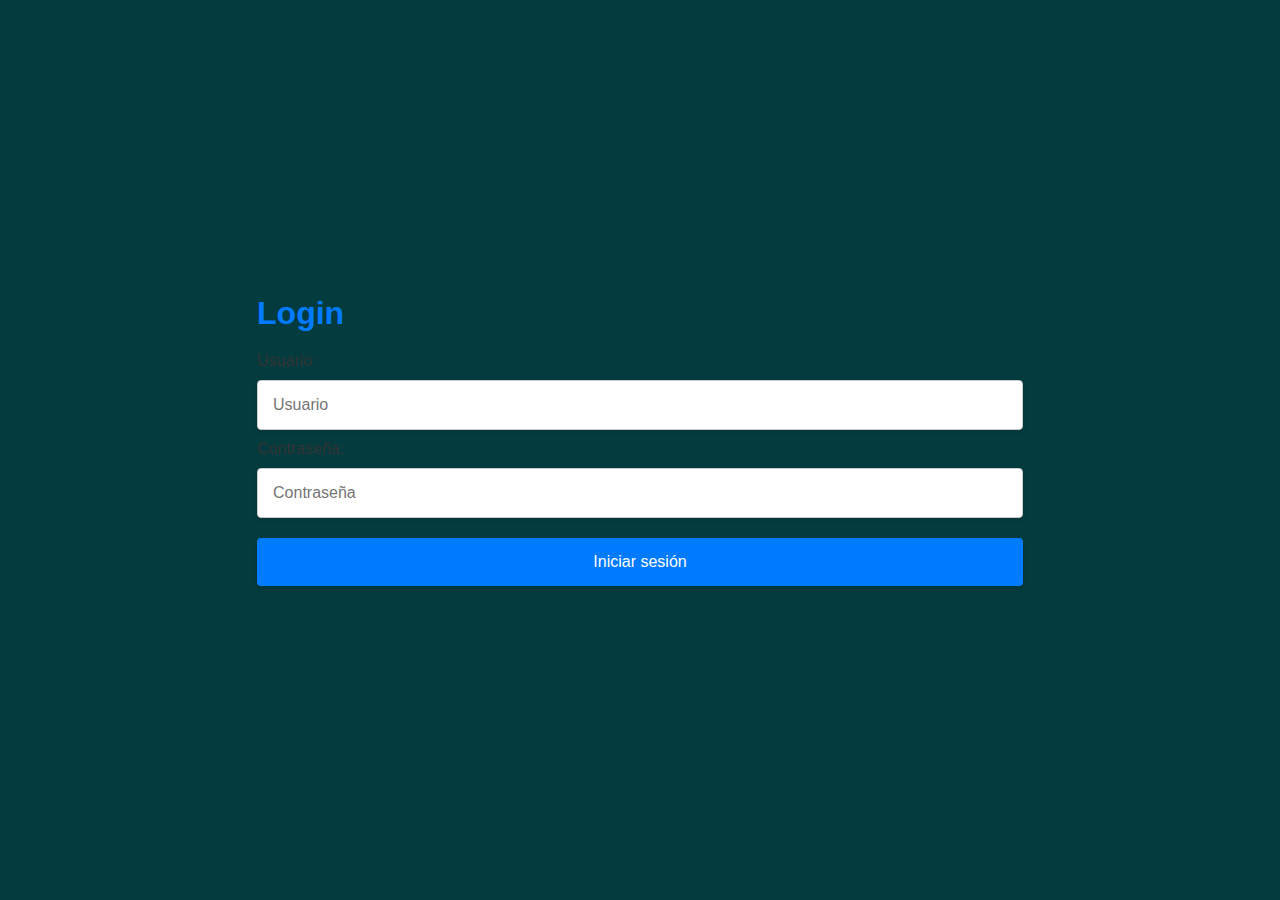
<file: index.html>
<!DOCTYPE html>
<html lang="es">
<head>
    <meta charset="UTF-8">
    <meta name="viewport" content="width=device-width, initial-scale=1.0">
    <title>Inicio</title>
    <link rel="stylesheet" href="css/styles1.css">
    <script src="js/scripts1.js" defer></script>
</head>
<body>
    <div class="login-container">
        <h1>Login</h1>
        <form id="loginForm">
            <label for="username">Usuario:</label>
            <input type="text" id="username" placeholder="Usuario" required>
            <label for="password">Contraseña:</label>
            <input type="password" id="password" placeholder="Contraseña" required>
            <button type="submit">Iniciar sesión</button>
        </form>
        <p id="loginMessage"></p>
    </div>
</body>
</html>
</file>
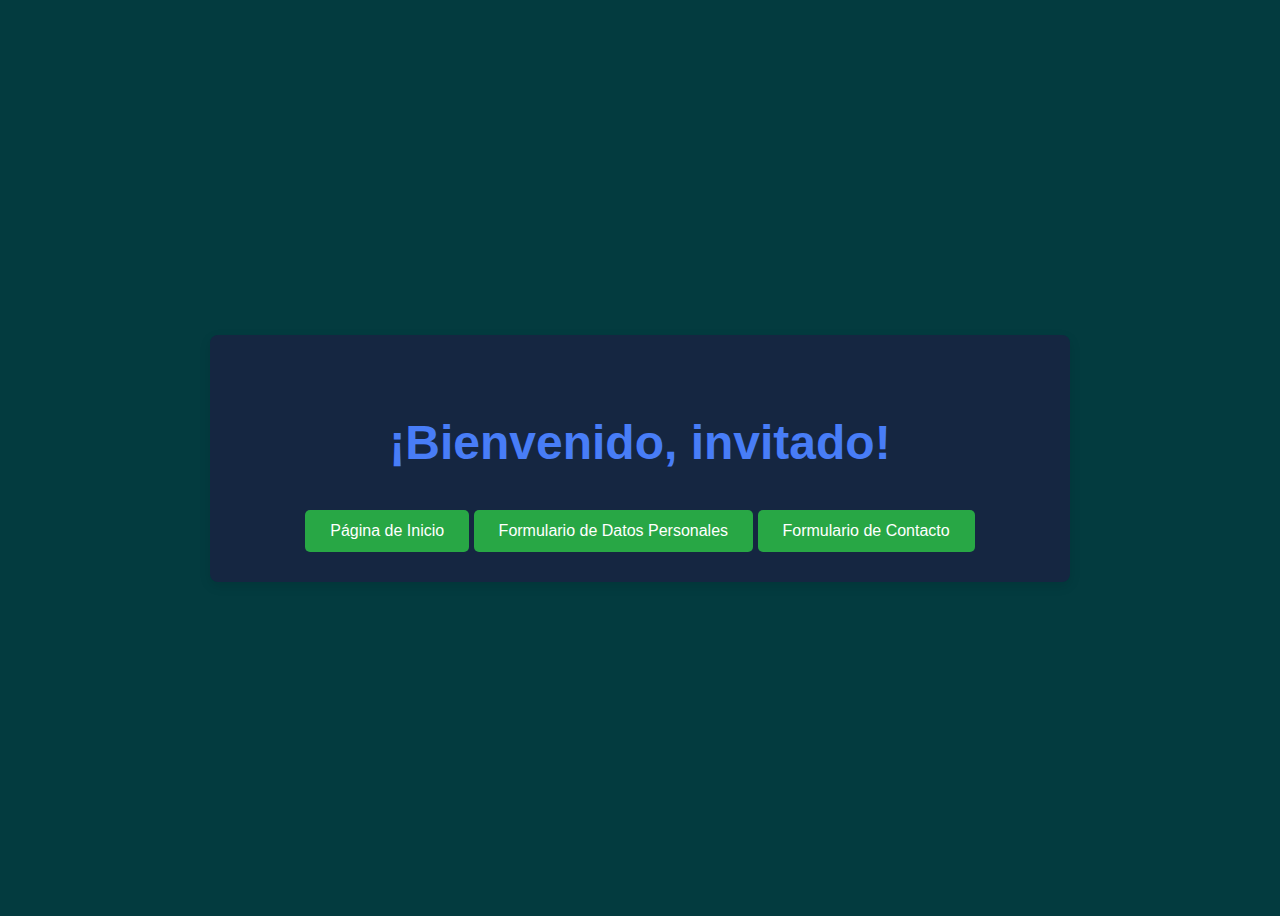
<file: pagina2.html>
<!DOCTYPE html>
<html lang="es">
<head>
    <meta charset="UTF-8">
    <meta name="viewport" content="width=device-width, initial-scale=1.0">
    <title>Bienvenida</title>
    <link rel="stylesheet" href="css/styles2.css"> <!-- Vincula tu CSS aquí -->
</head>
<body>
    <div class="container">
        <h1 id="welcomeMessage">Bienvenido</h1>

        <div class="navigation-buttons">
            <button onclick="window.location.href='index.html'">Página de Inicio</button>
            <button onclick="window.location.href='pagina3.html'">Formulario de Datos Personales</button>
            <button onclick="window.location.href='pagina4.html'">Formulario de Contacto</button>
        </div>
    </div>

    <script src="js/scripts2.js"></script>
</body>
</html>
</file>
<file: css/styles2.css>
body {
    background-color: #033b3f;
    color: #333;
    font-family: 'Arial', sans-serif;
    display: flex;
    justify-content: center;
    align-items: center;
    min-height: 100vh;
}

.container {
    width: 90%;
    max-width: 800px;
    text-align: center;
    padding: 30px;
    background-color: #152641;
    border-radius: 8px;
    box-shadow: 0 4px 12px rgba(0, 0, 0, 0.1);
}

h1 {
    color: #28a745;
    margin-bottom: 20px;
    font-size: 2.5rem;
}

/* Welcome message style */
#welcomeMessage {
    font-size: 3em; /* Aumenta el tamaño de la fuente */
    text-align: center; /* Centra el texto */
    margin-top: 50px; /* Añade un margen superior */
    color: #487df7; /* Color de texto */
}


/* Input style */
input {
    padding: 12px;
    margin-top: 10px;
    width: 70%;
    max-width: 350px;
    border-radius: 5px;
    border: 1px solid #ddd;
    box-shadow: 0 2px 5px rgba(0, 0, 0, 0.1);
}

button {
    padding: 12px 25px;
    margin-top: 20px;
    background-color: #28a745;
    color: white;
    border: none;
    border-radius: 5px;
    cursor: pointer;
    font-size: 16px;
    transition: background-color 0.3s;
}

button:hover {
    background-color: #218838;
}

/* Buttons for navigation */
.buttons button {
    margin-top: 20px;
    background-color: #007BFF;
    padding: 12px 25px;
    border-radius: 5px;
    color: white;
    border: none;
    cursor: pointer;
}

.buttons button:hover {
    background-color: #0056b3;
}
</file>
<file: css/styles1.css>
/* Reset styles */
* {
    margin: 0;
    padding: 0;
    box-sizing: border-box;
}

/* General body styling */
body {
    font-family: 'Arial', sans-serif;
    background-color: #033b3f;
    color: #333;
    height: 100vh;
    display: flex;
    justify-content: center;
    align-items: center;
}

/* Container for the login form */
.container {
    background-color: #ffffff;
    padding: 40px;
    border-radius: 8px;
    box-shadow: 0 4px 12px rgba(0, 0, 0, 0.1);
    width: 100%;
    max-width: 400px;
    text-align: center;
}

/* Heading styles */
h1 {
    font-size: 2rem;
    color: #007BFF;
    margin-bottom: 20px;
}

/* Input and button styles */
input, button {
    width: 100%;
    padding: 15px;
    margin: 10px 0;
    font-size: 16px;
    border-radius: 4px;
    border: 1px solid #ccc;
    box-shadow: 0 2px 5px rgba(0, 0, 0, 0.1);
}

/* Button styles */
button {
    background-color: #007BFF;
    color: #ffffff;
    border: none;
    cursor: pointer;
    transition: background-color 0.3s;
}

button:hover {
    background-color: #0056b3;
}

/* Login message style */
#loginMessage {
    margin-top: 10px;
    font-size: 1rem;
    color: #d9534f; /* Red for errors */
}

/* Success message style */
#loginMessage.success {
    color: #5bc0de; /* Green for success */
}
</file>
